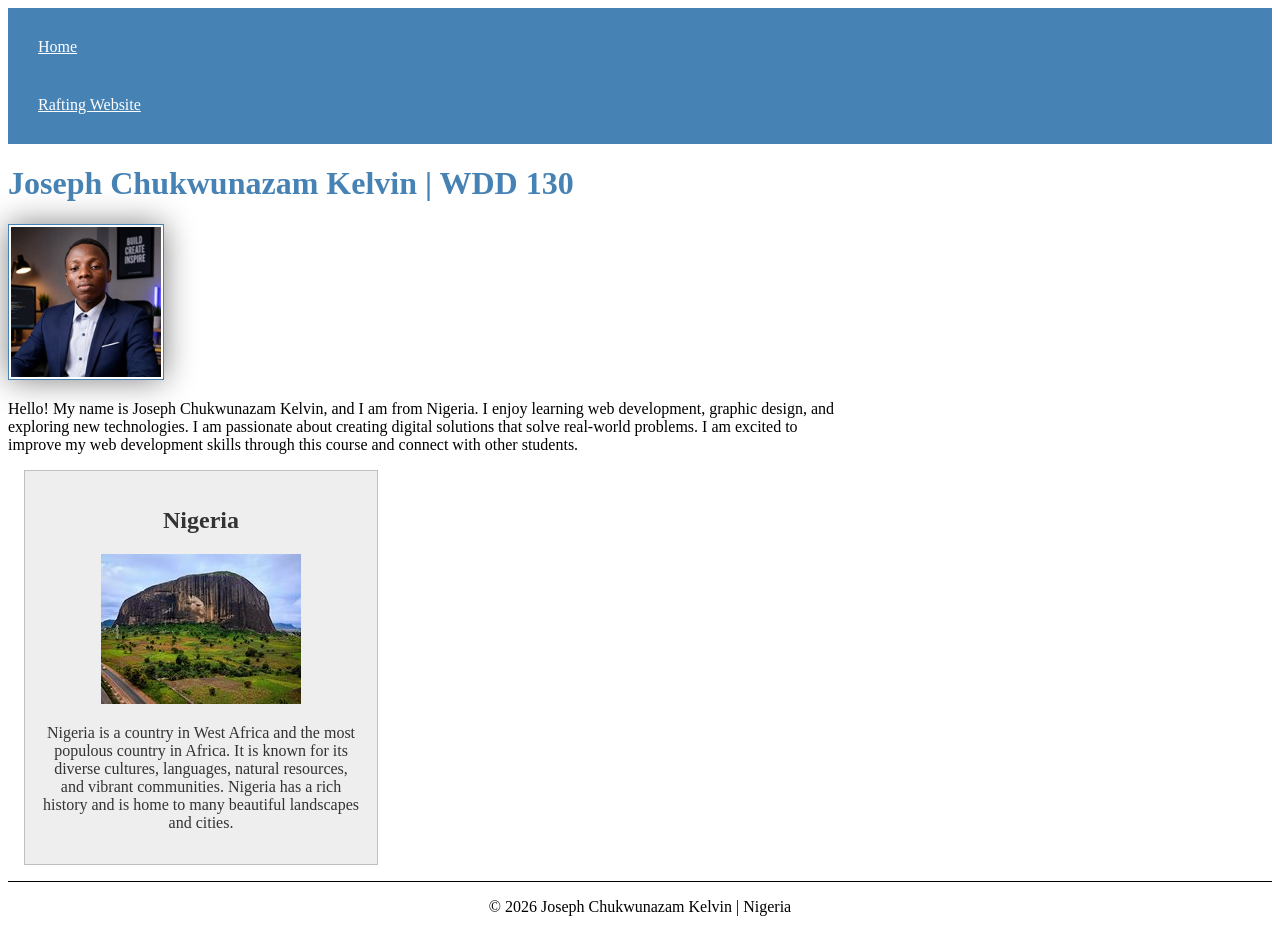
<file: index.html>
<!DOCTYPE html>
<html lang="en-US">

<head>
    <meta charset="UTF-8">
    <meta name="viewport" content="width=device-width, initial-scale=1.0">
    <title>Joseph Chukwunazam Kelvin | WDD 130</title>
    <meta name="description"
      content="Home page of Joseph Chukwunazam Kelvin, a WDD 130 student from Nigeria learning web development, graphic design, and new technologies.">
    <meta name="author" content="Joseph Chukwunazam Kelvin">
    <link rel="stylesheet" href="styles/styles.css">
</head>

<body>
    <header>
        <nav>
            <a href="#">Home</a>
            <a href="wwr/">Rafting Website</a>
        </nav>
    </header>

    <main>
        <h1>Joseph Chukwunazam Kelvin | WDD 130</h1>

        <img src="images/profile.jpg" alt="Joseph Chukwunazam Kelvin">

        <p>
            Hello! My name is Joseph Chukwunazam Kelvin, and I am from
            Nigeria. I enjoy learning web development, graphic design,
            and exploring new technologies. I am passionate about creating
            digital solutions that solve real-world problems. I am excited
            to improve my web development skills through this course and
            connect with other students.
        </p>
    </main>

    <aside>
        <h2>Nigeria</h2>

        <img src="images/nigeria.jpg" alt="Landscape representing Nigeria">

        <p>
            Nigeria is a country in West Africa and the most populous country
            in Africa. It is known for its diverse cultures, languages,
            natural resources, and vibrant communities. Nigeria has a rich
            history and is home to many beautiful landscapes and cities.
        </p>
    </aside>

    <footer>
        <p>© 2026 Joseph Chukwunazam Kelvin | Nigeria</p>
    </footer>
</body>

</html>
</file>
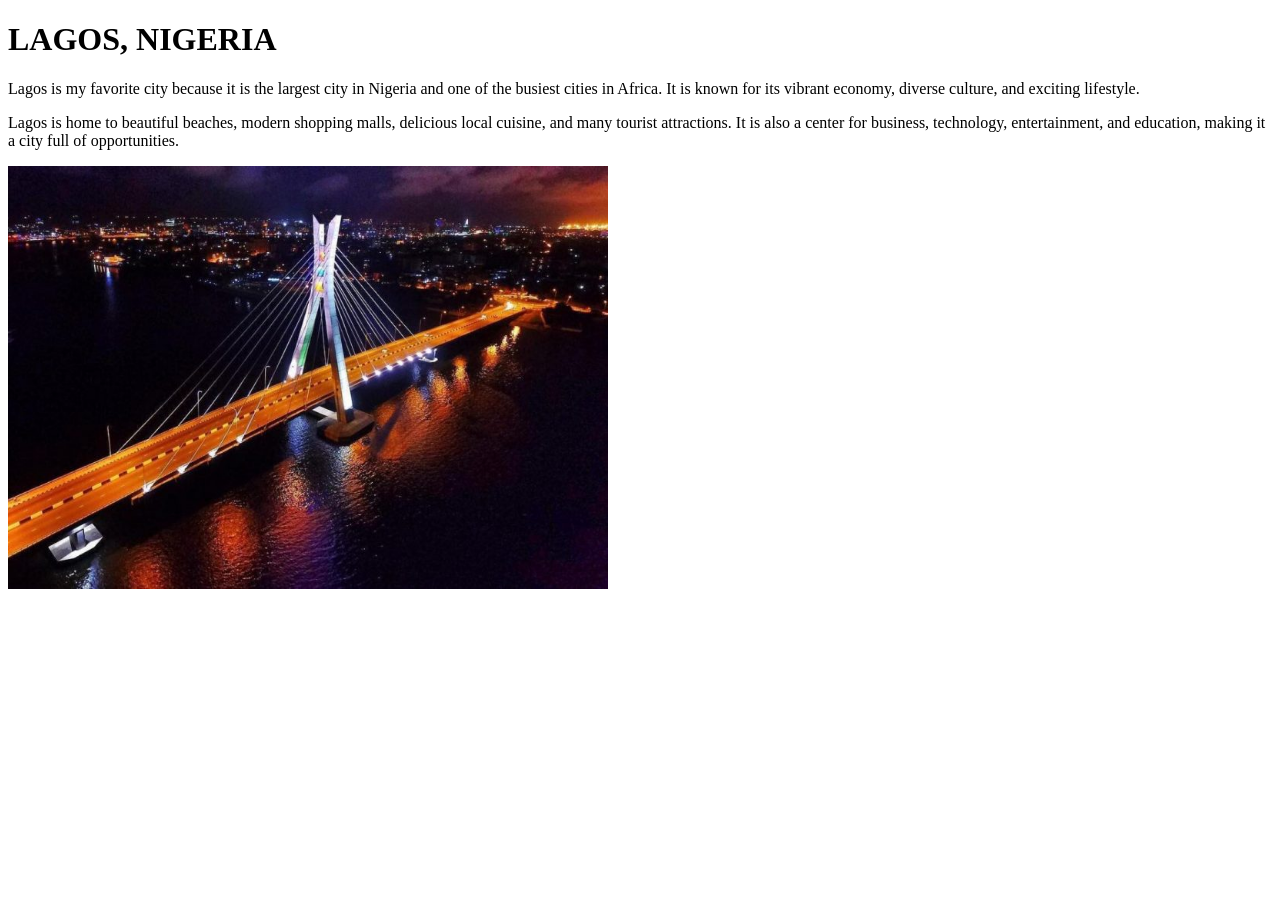
<file: week01/favorite-city.html>
<!DOCTYPE html>
<html lang="en">

<head>
    <meta charset="UTF-8">
    <meta name="viewport" content="width=device-width, initial-scale=1.0">
    <title>My favorite City </title>
</head>

<body>
    <h1> LAGOS, NIGERIA </h1>

    <p>
        Lagos is my favorite city because it is the largest city in
        Nigeria and one of the busiest cities in Africa.
        It is known for its vibrant economy, diverse culture, and exciting lifestyle.
    </p>

    <p>
        Lagos is home to beautiful beaches, modern shopping malls, delicious local cuisine, and many
        tourist attractions. It is also a center for business, technology, entertainment, and
        education,
        making it a city full of opportunities.
    </p>

    <img src="images/ikoyi-bridge-lagos-1024x722-780x550-1.jpg" alt="A view of Port Harcourt"
      width="600">


</body>

</html>
</file>
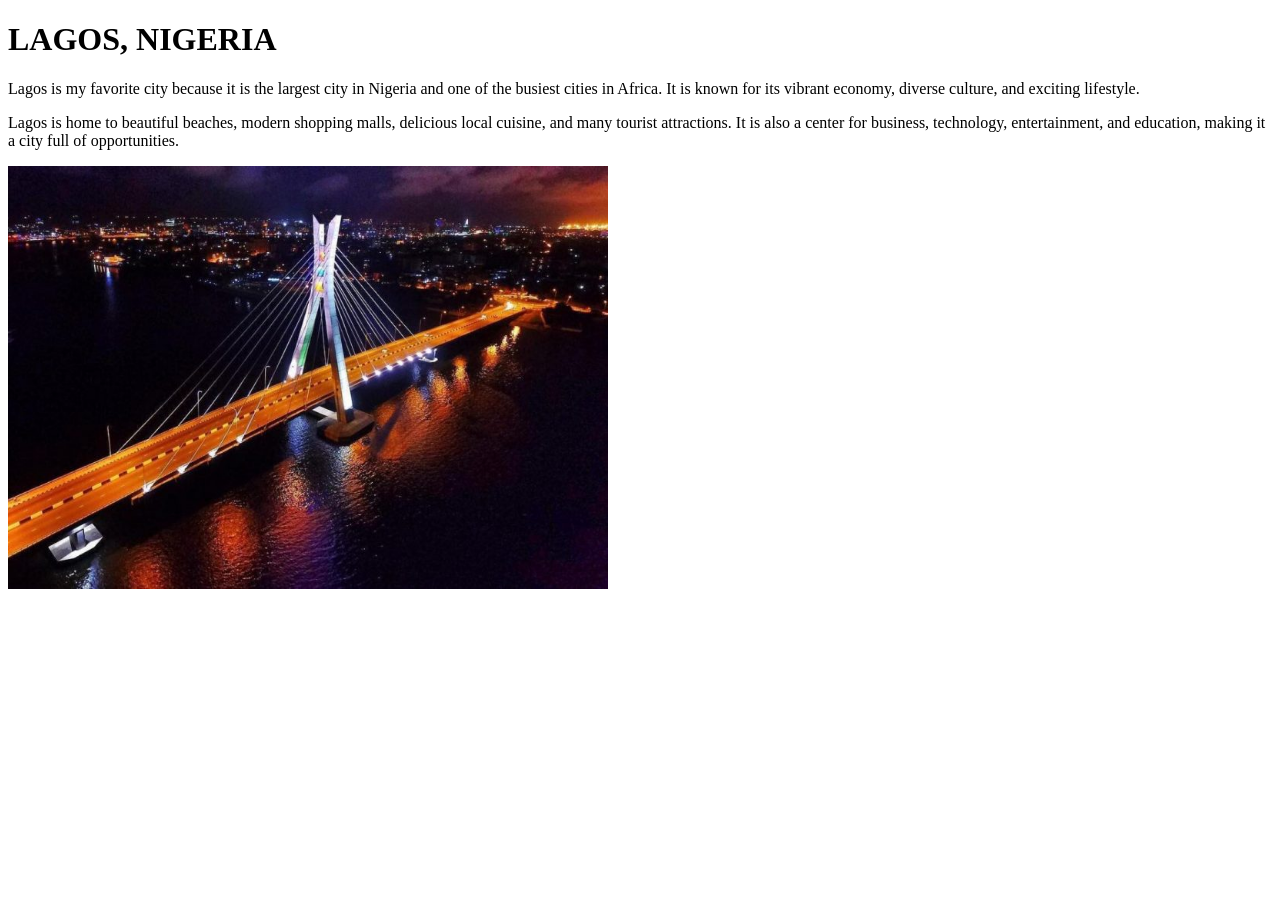
<file: week01/favourite-city.html>
<!DOCTYPE html>
<html lang="en">

<head>
    <meta charset="UTF-8">
    <meta name="viewport" content="width=device-width, initial-scale=1.0">
    <title>My favourite City </title>
</head>

<body>
    <h1> LAGOS, NIGERIA </h1>

    <p>
        Lagos is my favorite city because it is the largest city in
        Nigeria and one of the busiest cities in Africa.
        It is known for its vibrant economy, diverse culture, and exciting lifestyle.
    </p>

    <p>
        Lagos is home to beautiful beaches, modern shopping malls, delicious local cuisine, and many
        tourist attractions. It is also a center for business, technology, entertainment, and
        education,
        making it a city full of opportunities.
    </p>

    <img src="images/ikoyi-bridge-lagos-1024x722-780x550-1.jpg" alt="A view of Port Harcourt"
      width="600">


</body>

</html>
</file>
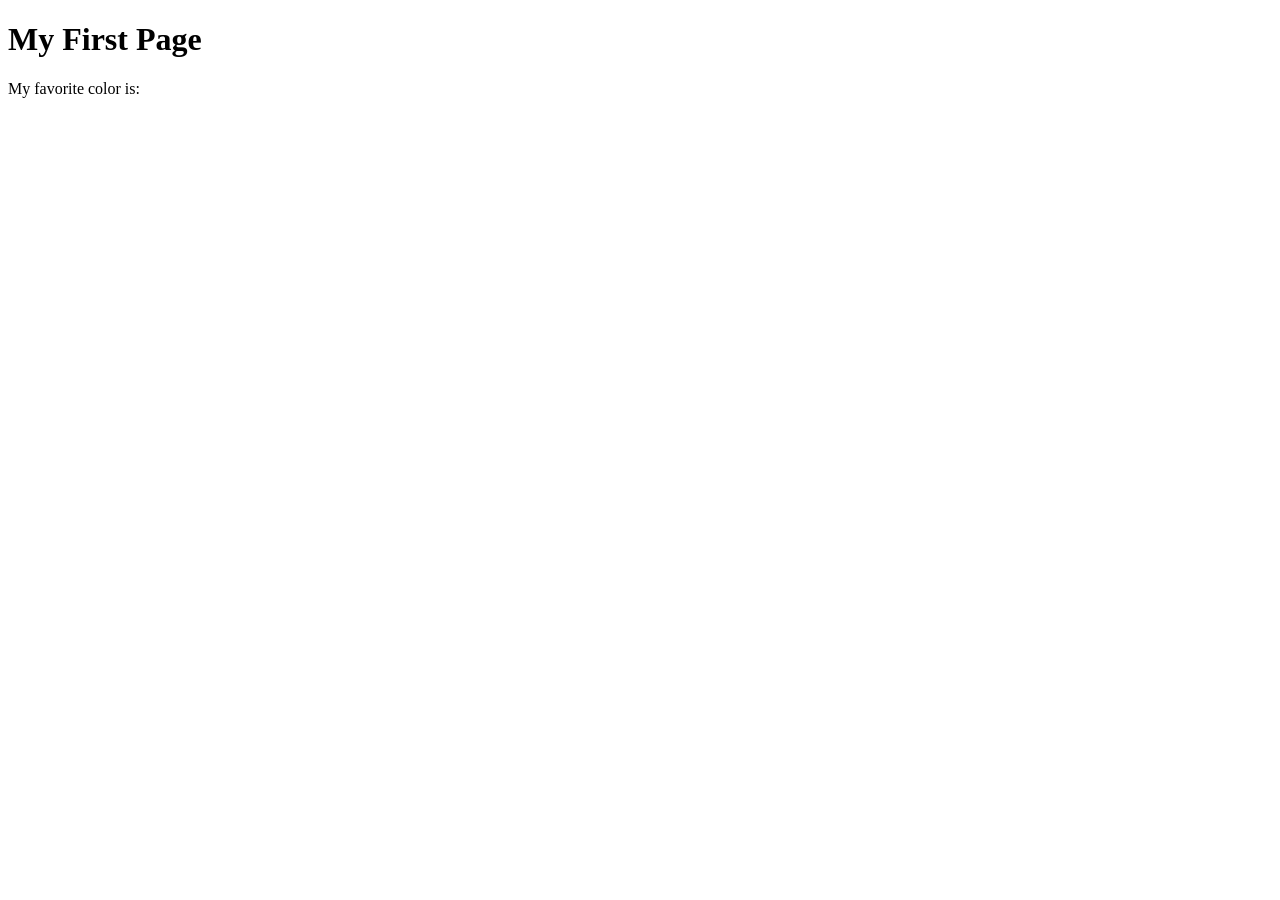
<file: week01/first-page.html>
<!DOCTYPE html>
<html lang="en">
<head>
    <meta charset="UTF-8">
    <meta name="viewport" content="width=device-width, initial-scale=1.0">
    <title>My First Page</title>
</head>
<body>
    <h1>My First Page</h1>
    <p>My favorite color is: </p>
</body>
</html>
</file>
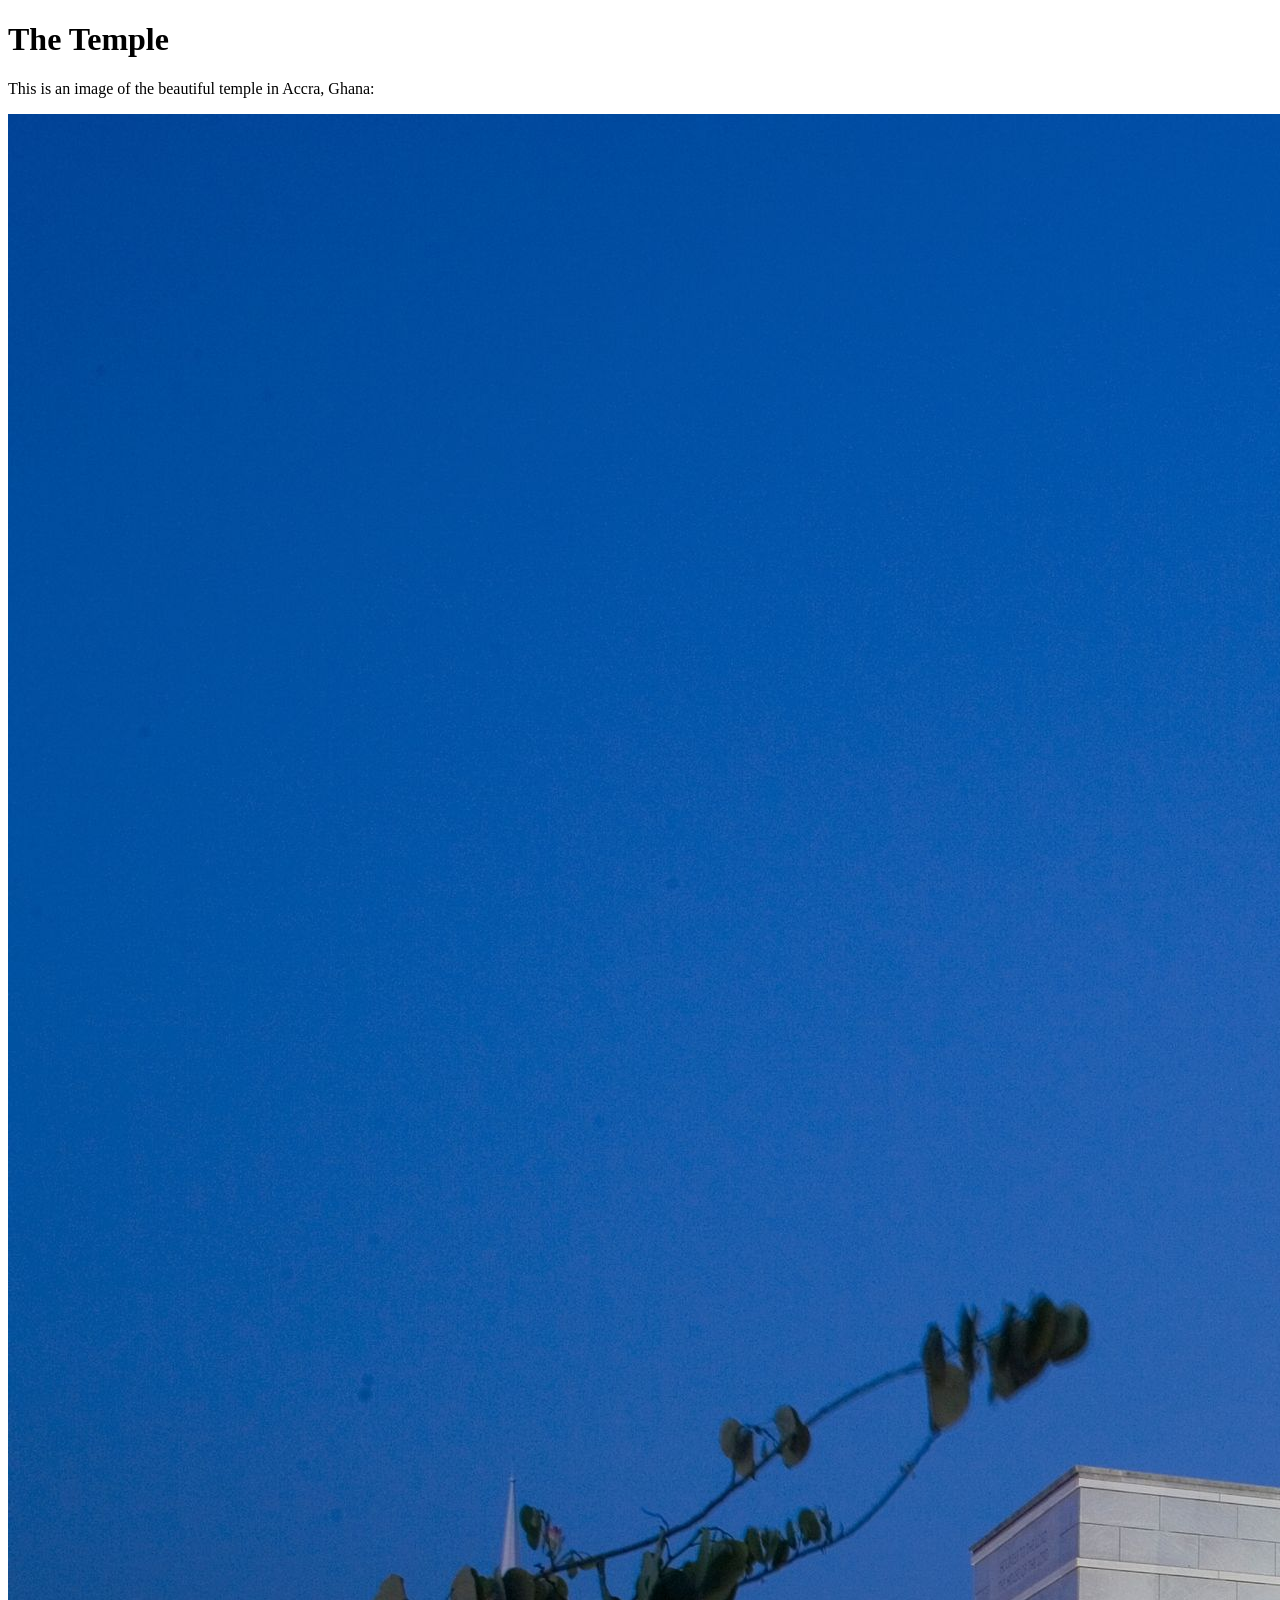
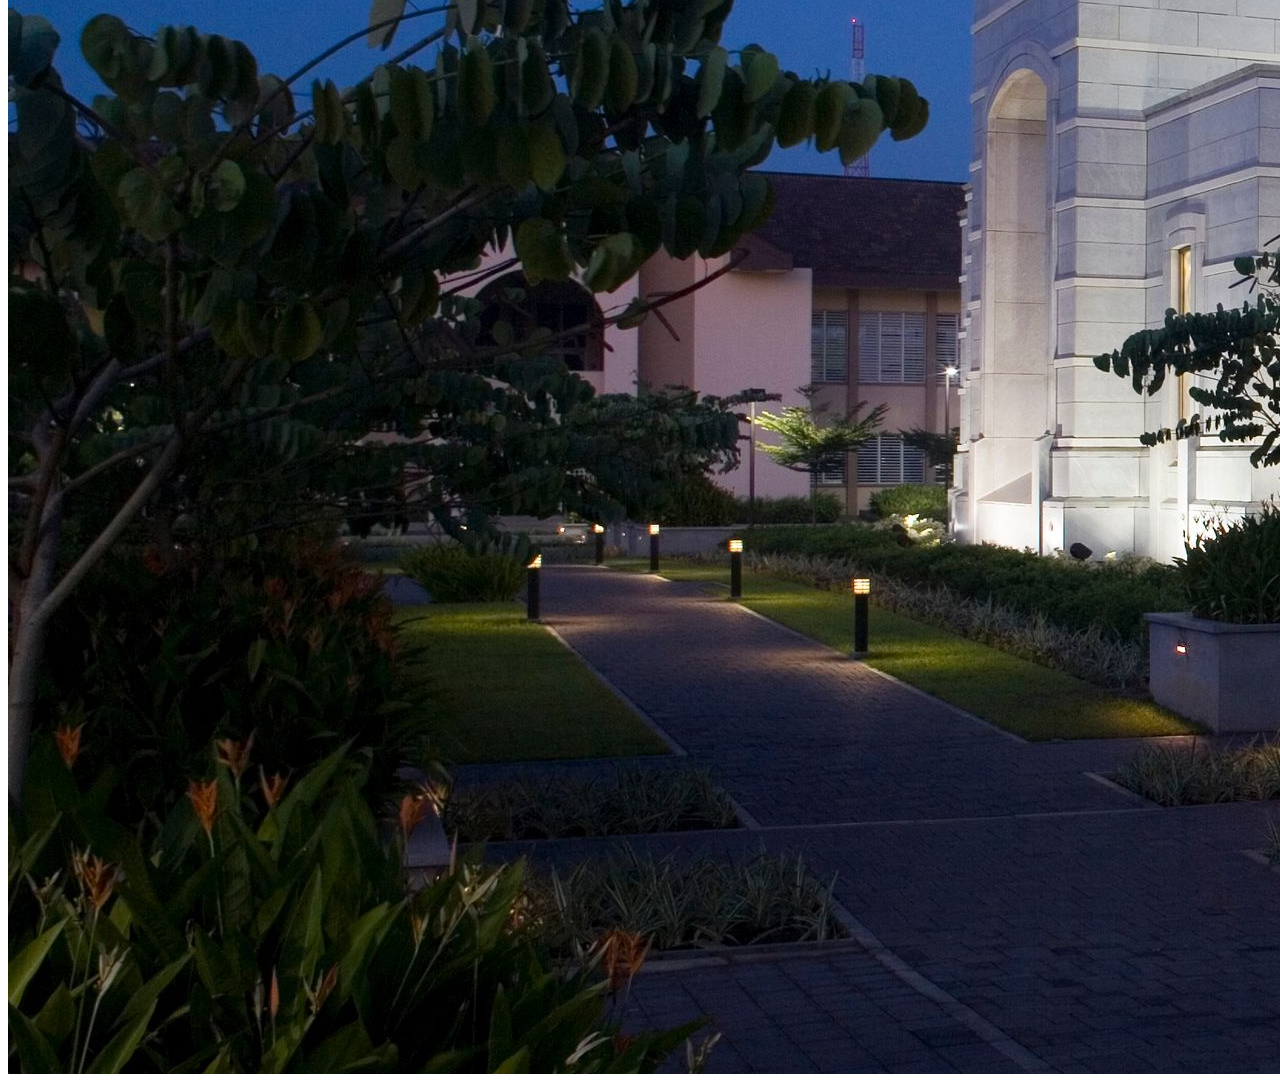
<file: week01/images.html>
<!DOCTYPE html>
<html lang="en">
<head>
    <meta charset="UTF-8">
    <meta name="viewport" content="width=device-width, initial-scale=1.0">
    <title>Temple Image</title>
</head>
<body>
    <h1>The Temple</h1>
    <p>This is an image of the beautiful temple in Accra, Ghana:</p>
    <img src="images/temple-large.jpeg" alt="The Accra Ghana Temple">
    
</body>
</html>
</file>
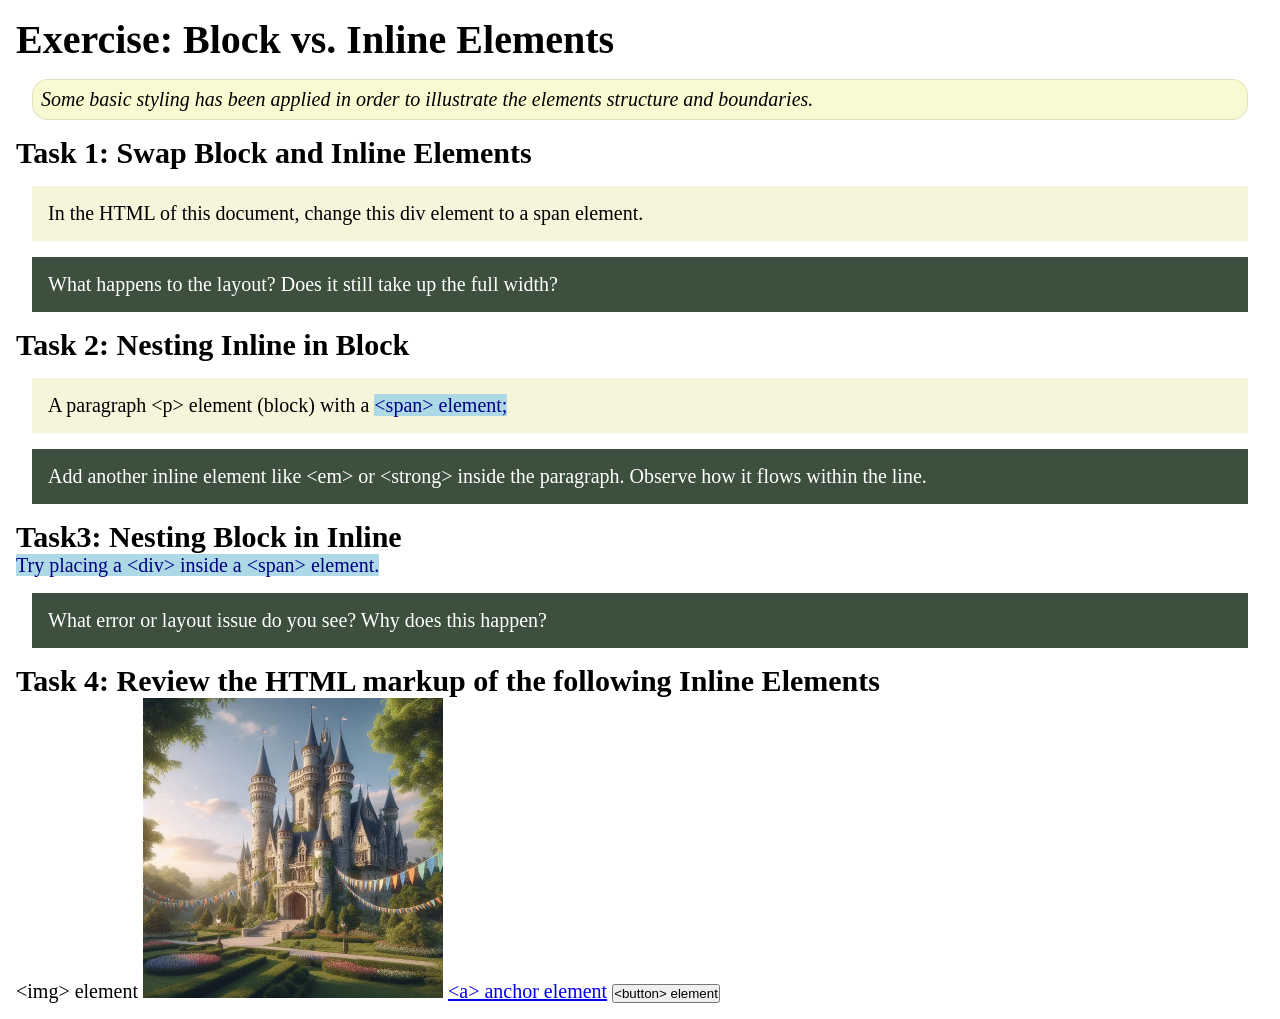
<file: week02/block-vs-inline.html>
<!DOCTYPE html>
<html lang="en">

<head>
    <meta charset="UTF-8">
    <meta name="viewport" content="width=device-width, initial-scale=1.0">
    <title>Exercise: Block vs. Inline Elements</title>
    <link rel="stylesheet" href="styles/block-vs-inline.css">
</head>

<body>
    <main>
        <h1>Exercise: Block vs. Inline Elements</h1>
        <p class="note">Some basic styling has been applied in order to illustrate the elements structure and
            boundaries.</p>

        <h2>Task 1: Swap Block and Inline Elements</h2>
        <div>In the HTML of this document, change this div element to a span element.</div>

        <p class="question">What happens to the layout? Does it still take up the full width?</p>

        <h2>Task 2: Nesting Inline in Block</h2>
        <p>A paragraph &lt;p&gt; element (block) with a <span>&lt;span&gt; element;</span></p>
        <p class="question">Add another inline element like &lt;em&gt; or &lt;strong&gt; inside the paragraph. Observe
            how it flows within the line.</p>

        <h2>Task3: Nesting Block in Inline</h2>
        <span>Try placing a &lt;div&gt; inside a &lt;span&gt; element.</span>
            <p class="question">What error or layout issue do you see? Why does this happen?</p>


            <h2>Task 4: Review the HTML markup of the following Inline Elements</h2>
        &lt;img&gt; element
        <img src="images/castle.webp" alt="placeholder image (images are inline)" width="300" height="300">
        <a href="https://churchofjesuschrist.org">&lt;a&gt; anchor element</a>
        <button type="button">&lt;button&gt; element</button>
    </main>
</body>

</html>
</file>
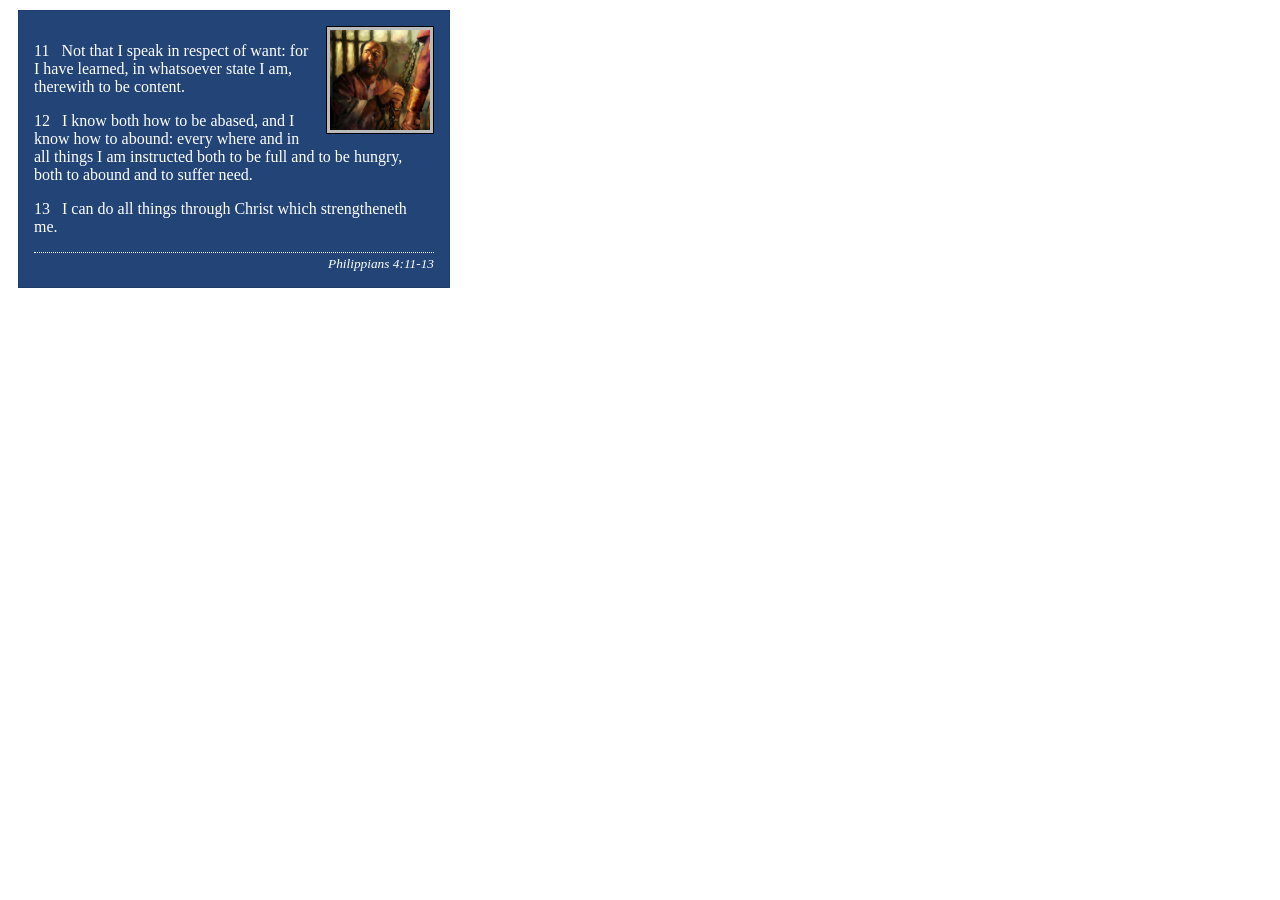
<file: week02/box-model-solution.html>
<!DOCTYPE html>
<html lang="en">
<head>
    <meta charset="UTF-8">
    <meta name="viewport" content="width=device-width, initial-scale=1.0">
    <title>Box Model Activity</title>
    <link rel="stylesheet" href="styles/box-model-solution.css">
</head>
<body>
    <main>
        <div class="callout">
            <img src="images/apostle-paul-imprisoned.webp" alt="Paul the Apostle - Imprisoned in Rome" width="200" height="200">
            <blockquote>
                <p>11 &nbsp; Not that I speak in respect of want: for I have learned, in whatsoever state I am, therewith to be content.</p>
                <p>12 &nbsp; I know both how to be abased, and I know how to abound: every where and in all things I am instructed both to be full and to be hungry, both to abound and to suffer need.</p>
                <p>13 &nbsp; I can do all things through Christ which strengtheneth me.</p>
            </blockquote>
            <cite>Philippians 4:11-13</cite>
        </div>
    </main>
</body>
</html>
</file>
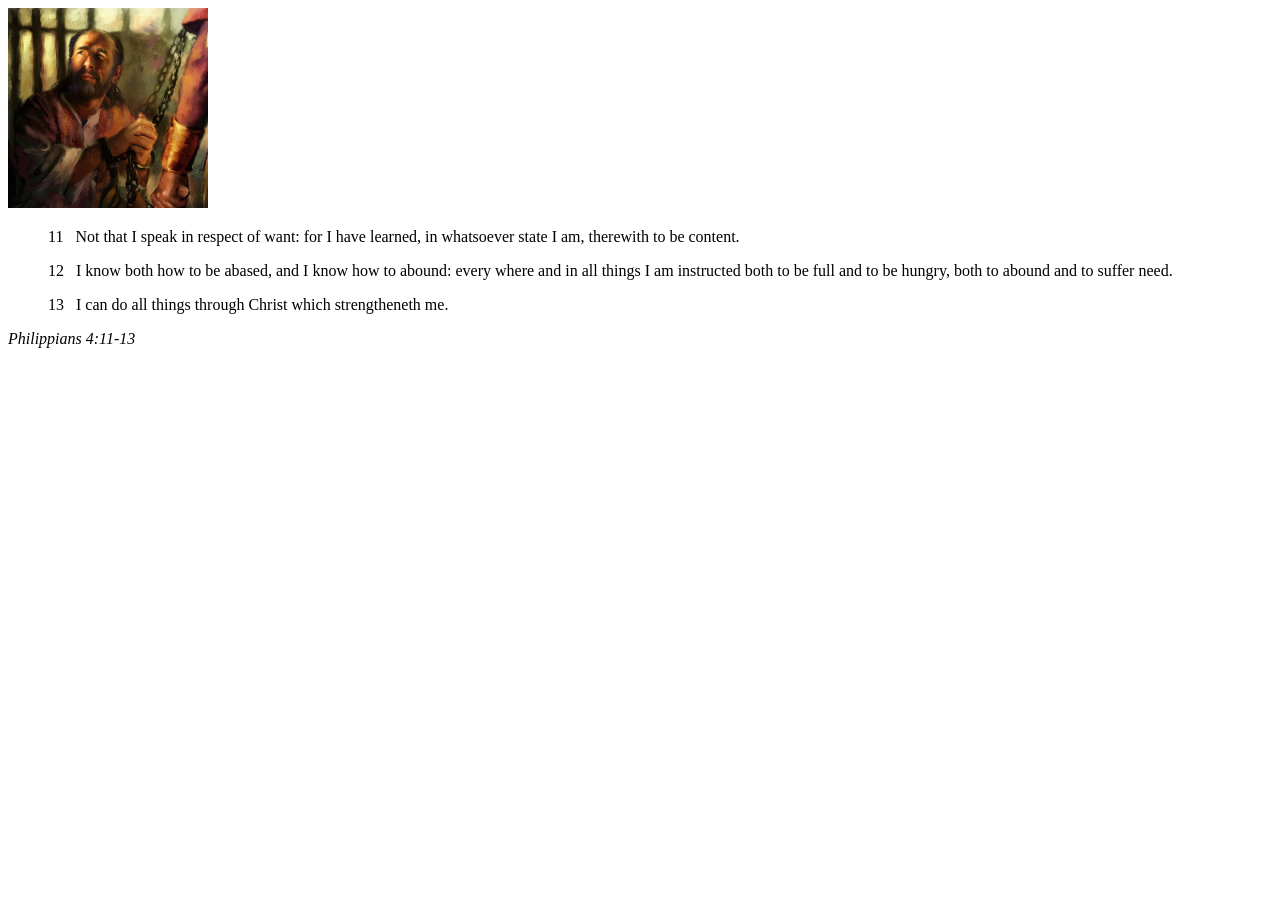
<file: week02/box-model.html>
<!DOCTYPE html>
<html lang="en">
<head>
    <meta charset="UTF-8">
    <meta name="viewport" content="width=device-width, initial-scale=1.0">
    <title>Box Model Activity</title>
</head>
<body>
    <main>
        <div class="callout">
            <img src="images/apostle-paul-imprisoned.webp" alt="Paul the Apostle - Imprisoned in Rome" width="200" height="200">
            <blockquote>
                <p>11 &nbsp; Not that I speak in respect of want: for I have learned, in whatsoever state I am, therewith to be content.</p>
                <p>12 &nbsp; I know both how to be abased, and I know how to abound: every where and in all things I am instructed both to be full and to be hungry, both to abound and to suffer need.</p>
                <p>13 &nbsp; I can do all things through Christ which strengtheneth me.</p>
            </blockquote>
            <cite>Philippians 4:11-13</cite>
        </div>
    </main>
</body>
</html>
</file>
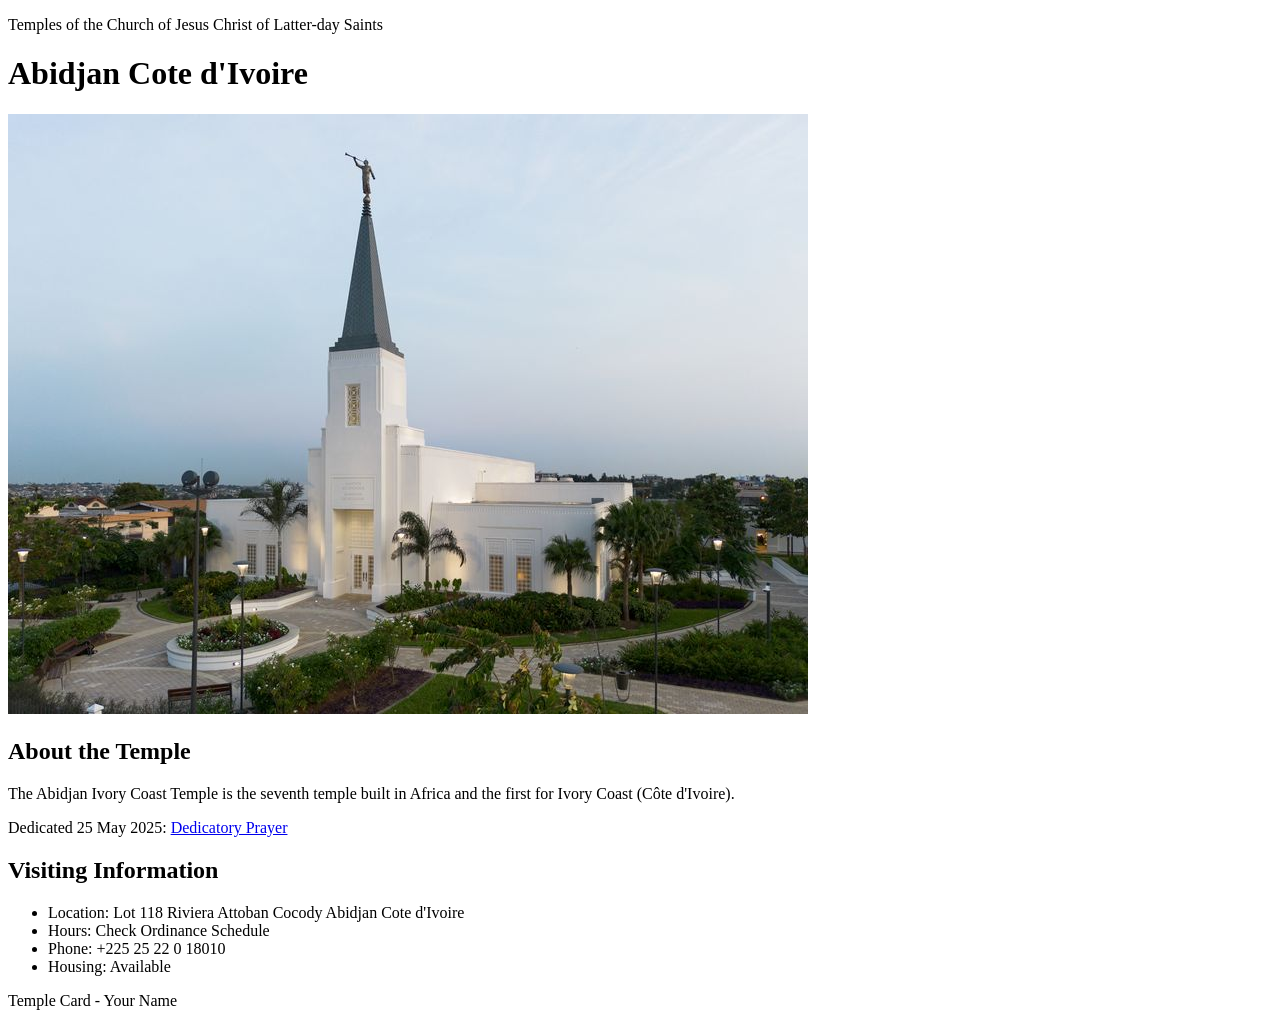
<file: week02/temple.html>
<!DOCTYPE html>
<html lang="en">

<head>
    <meta charset="UTF-8">
    <meta name="viewport" content="width=device-width, initial-scale=1.0">
    <title>Temple Card - Abidjan Cote d'Ivoire</title>
</head>

<body>
    <header>
        <p>Temples of the Church of Jesus Christ of Latter-day Saints</p>
    </header>
    <main>
        <h1>Abidjan Cote d'Ivoire</h1>
        <picture>
            <img src="images/abidjan-ivory-coast.jpeg" alt="Abidjan Cote d'Ivoire Temple">
        </picture>
        <section>
            <h2>About the Temple</h2>
            <p>The Abidjan Ivory Coast Temple is the seventh temple built in Africa and the first for Ivory Coast (Côte
                d'Ivoire).</p>
            <p>Dedicated 25 May 2025: <a
                    href="https://www.churchofjesuschrist.org/temples/dedicatory-prayer/abidjan-ivory-coast-temple/2025-05-25?lang=eng"
                    target="_blank" rel="noopener noreferrer">Dedicatory Prayer</a></p>
        </section>
        <section>
            <h2>Visiting Information</h2>
            <ul>
                <li>Location: Lot 118 Riviera Attoban Cocody Abidjan Cote d'Ivoire</li>
                <li>Hours: Check Ordinance Schedule</li>
                <li>Phone: +225 25 22 0 18010</li>
                <li>Housing: Available</li>
            </ul>
        </section>
    </main>
    <footer>
        <p>Temple Card - Your Name</p>
    </footer>
</body>

</html>
</file>
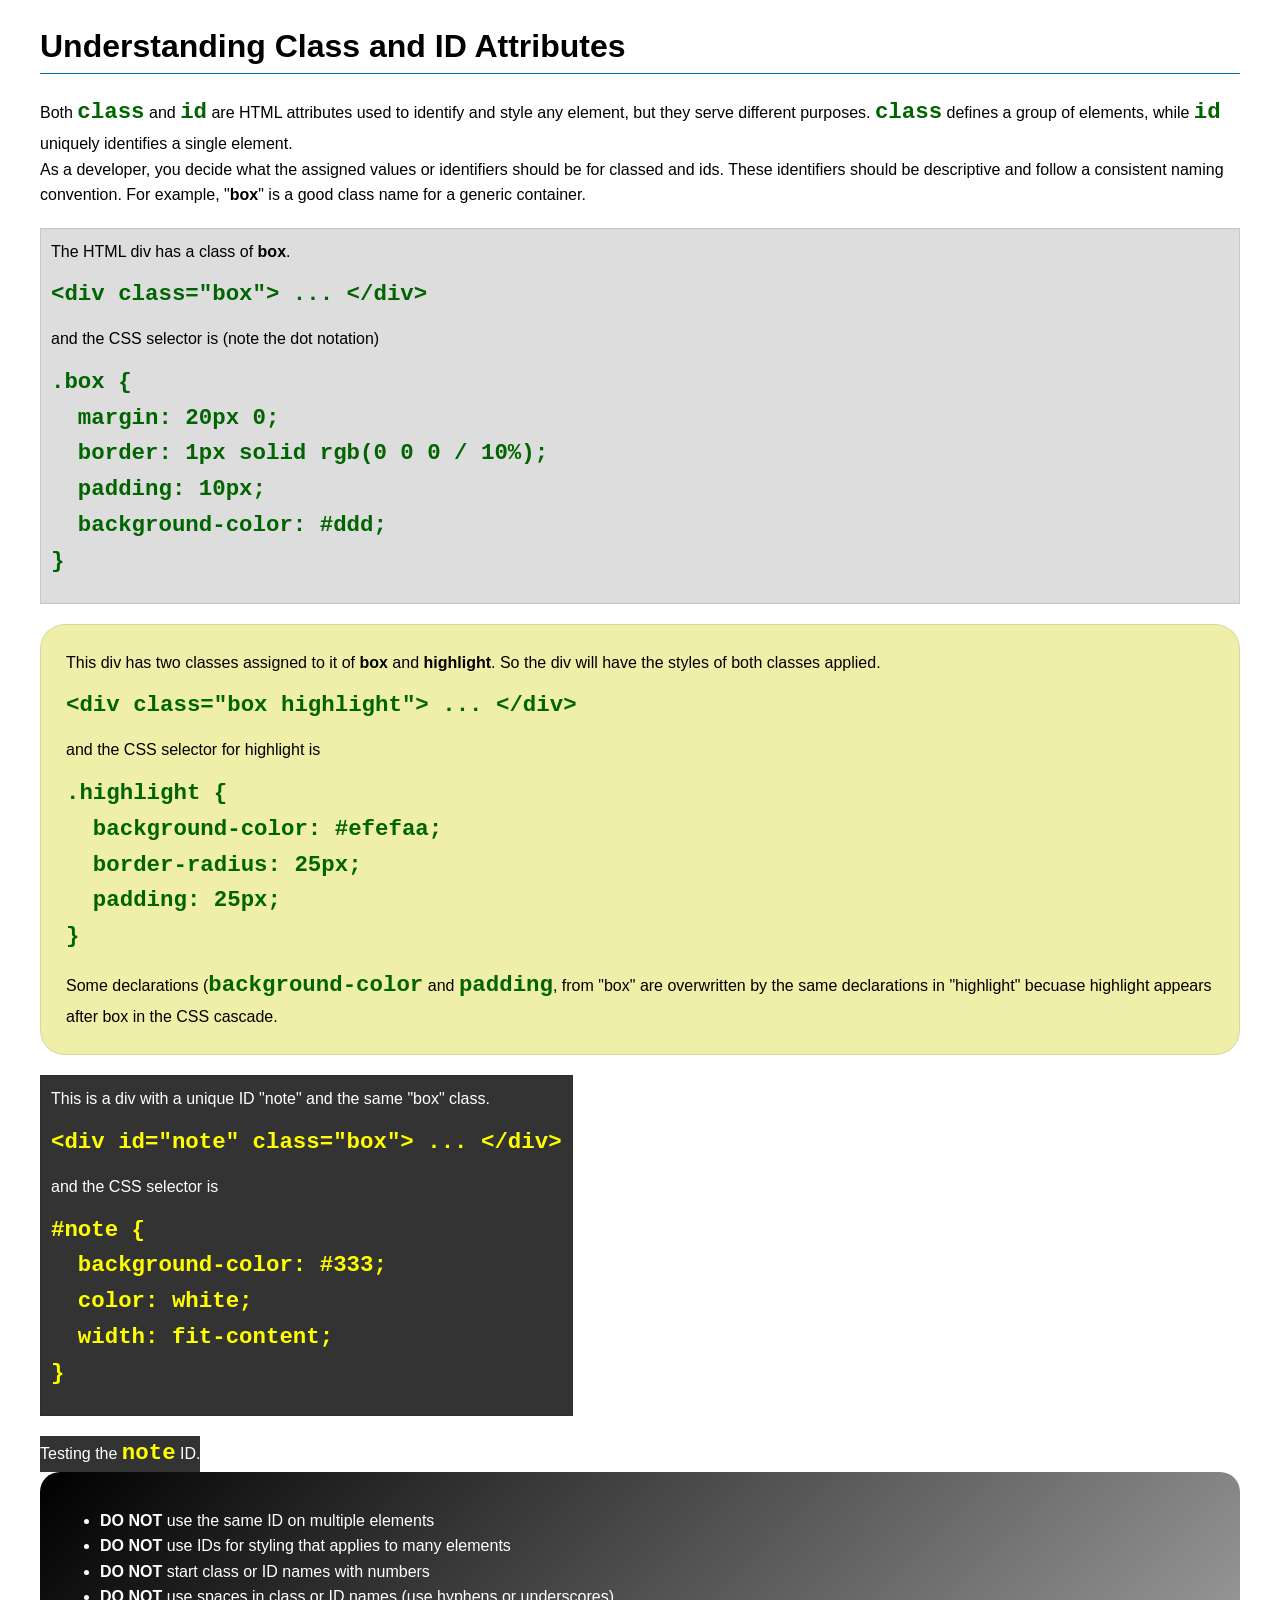
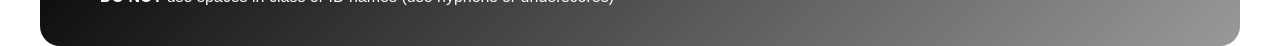
<file: week03/class-and-id.html>
<!DOCTYPE html>
<html lang="en">

<head>
    <meta charset="UTF-8">
    <meta name="viewport" content="width=device-width, initial-scale=1.0">
    <title>Class vs ID Attributes</title>
    <link rel="stylesheet" href="styles/class-and-id.css">
</head>

<body>
    <h1>Understanding Class and ID Attributes</h1>
    <p>Both <code>class</code> and <code>id</code> are HTML attributes used to identify and style any element, but they
        serve different purposes. <code>class</code> defines a group of elements, while <code>id</code> uniquely
        identifies a single element.</p>
    <p>As a developer, you decide what the assigned values or identifiers should be for classed and ids. These
        identifiers should be
        descriptive and follow a consistent naming convention. For example, "<strong>box</strong>" is a good class name
        for a generic container.</p>
    <div class="box">
        <p>The HTML div has a class of <strong>box</strong>.</p>
        <pre><code class="html">&lt;div class="box"&gt; ... &lt;/div&gt;</code></pre>
        and the CSS selector is (note the dot notation)
        <pre><code class="css">.box {
  margin: 20px 0;
  border: 1px solid rgb(0 0 0 / 10%);
  padding: 10px;
  background-color: #ddd; 
}</code></pre>
    </div>

    <div class="box highlight">
        <p>This div has two classes assigned to it of <strong>box</strong> and <strong>highlight</strong>. So the div
            will have the styles of both classes applied.</p>
        <pre><code class="html">&lt;div class="box highlight"&gt; ... &lt;/div&gt;</code></pre>
        and the CSS selector for highlight is
        <pre><code class="css">.highlight {
  background-color: #efefaa;
  border-radius: 25px;
  padding: 25px;
}</code></pre>
<p>Some declarations (<code>background-color</code> and <code>padding</code>, from "box" are overwritten by the same declarations in "highlight" becuase highlight appears after box in the CSS cascade.</p>
    </div>

    <div id="note" class="box">
        <p>This is a div with a unique ID "note" and the same "box" class.</p>
        <pre><code class="html">&lt;div id="note" class="box"&gt; ... &lt;/div&gt;</code></pre>
        and the CSS selector is
        <pre><code class="css">#note {
  background-color: #333;
  color: white;
  width: fit-content;
}</code></pre>
    </div>

    <div id="note">
        <p>Testing the <code>note</code> ID.</p>
    </div>

    <section id="best-practice">
        <ul>
            <li><strong>DO NOT</strong> use the same ID on multiple elements</li>
            <li><strong>DO NOT</strong> use IDs for styling that applies to many elements</li>
            <li><strong>DO NOT</strong> start class or ID names with numbers</li>
            <li><strong>DO NOT</strong> use spaces in class or ID names (use hyphens or underscores)</li>
        </ul>
    </section>




</body>

</html>
</file>
<file: styles/styles.css>
nav {
    background-color: steelblue;
    padding: 10px;
}

nav a {
    color: white;
    display: block;
    padding: 20px;
}

h1 {
    color: steelblue;
}

main {
    max-width: 840px;
}

main img {
    width: 150px;
    height: auto;
    border: 1px solid steelblue;
    padding: 2px;
    box-shadow: 0 0 30px gray;
}

aside {
    width: 20rem;
    margin: 1rem;
    border: 1px solid rgb(0 0 0 / 0.2);
    padding: 1rem;
    background-color: #eee;
    color: #333;
    text-align: center;
}

aside img {
    width: 200px;
    height: auto;
}

p {
    padding: 0;
}

footer {
    margin-top: 15px;
    border-top: 1px solid #000;
    text-align: center;
}
</file>
<file: week02/styles/block-vs-inline.css>
* {
    margin: 0;
    padding: 0;
}

body {
    font-size: 20px;
    margin: 1rem;
}

p,
div {
    background-color: beige;
    margin: 1rem;
    padding: 1rem;
}

span {
    color: navy;
    background-color: lightblue;
}

code {
    margin: 0;
    padding: 0;
    color: green;
    font-size: 1.2rem;
}

.note {
    font-style: italic;
    background-color: lightgoldenrodyellow;
    border-radius: 1rem;
    border: 1px solid rgb(0 0 0 / 10%);
    margin: 1rem;
    padding: .5rem;
}

.question {
    background-color: #3d503d;
    color: #fff;
}
</file>
<file: week02/styles/box-model-solution.css>
.callout {
    max-width: 400px;
    margin: 10px;
    border: 1px solid rgba(0, 0, 0, .1);
    padding: 15px;
    background-color: #247;
    color: #fff;
}

.callout img {
    float: right;
    margin: 0 0 10px 15px;
    border: 1px solid #000;
    padding: 3px;
    background-color: #bbb;
    width: 100px;
    height: auto;

}

blockquote {
    margin: 0;
}

cite {
    display: block;
    border-top: 1px dotted #fff;
    padding-top: 3px;
    text-align: right;
    font-size: smaller;
}
</file>
<file: week03/styles/class-and-id.css>
body {
    font-family: Arial, sans-serif;
    line-height: 1.6;
    margin: 0;
    padding: 0 40px;
}

h1 {
    border-bottom: 1px solid rgb(0 110 182);
    padding-bottom: 0;
}



p {
    margin: 0;
}

code {
    color: darkgreen;
    font-weight: 700;
    font-size: 1.4rem;
}

/* Class examples - can be reused */

.box {
    margin: 20px 0;
    border: 1px solid rgb(0 0 0 / 10%);
    padding: 10px;
    background-color: #ddd; /* this is shorthand for #dddddd */
}

.highlight {
    background-color: #efefaa;
    border-radius: 25px;
    padding: 25px;
}

/* ID examples - should be unique */

#note {
    background-color: #333;
    color: white;
    width: fit-content;
}

#note code {
    color: yellow;
}

#best-practice {
    background: linear-gradient(135deg, #000 0%, #999 100%);
    color: white;
    border-radius: 20px;
    padding: 20px
}
</file>
